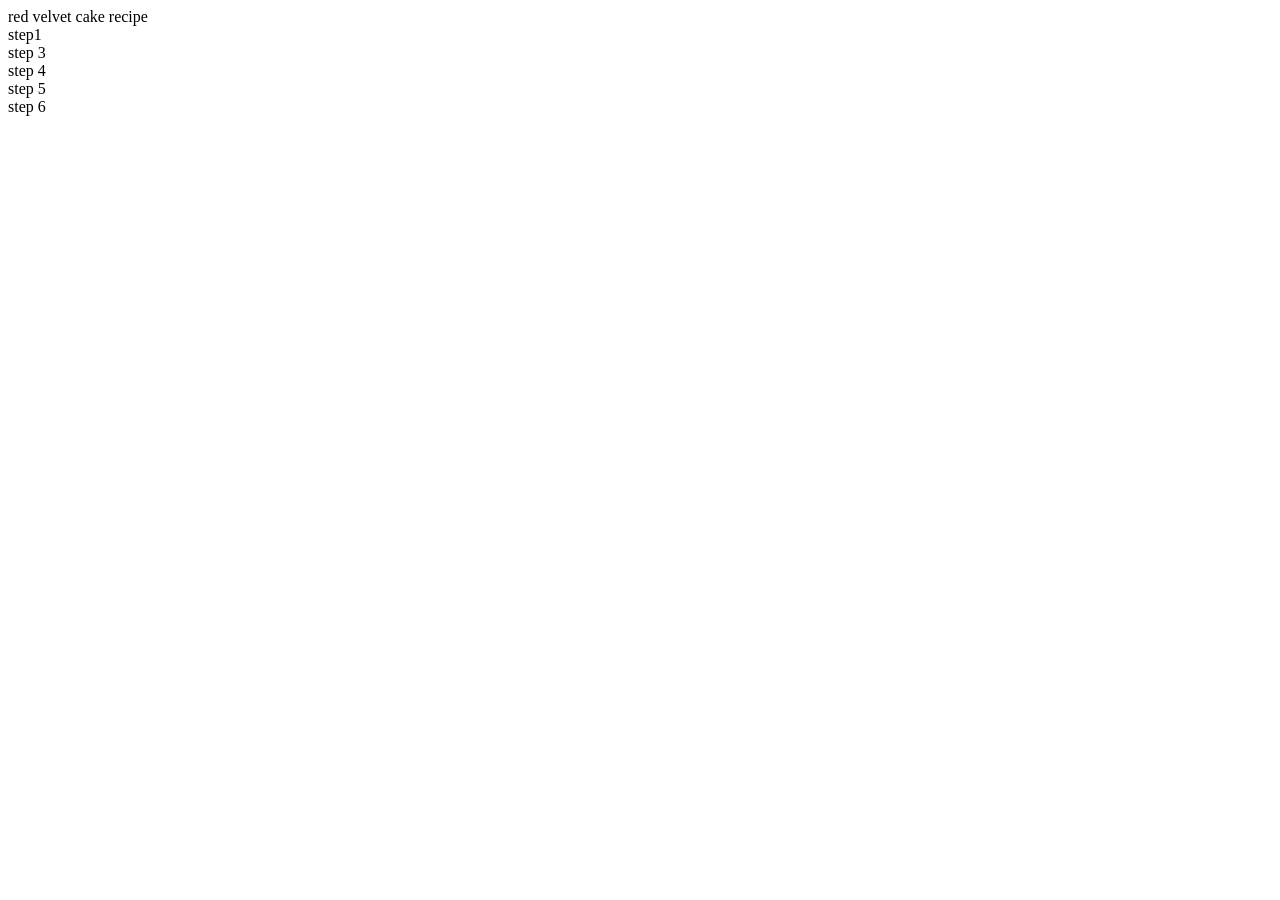
<file: index.html>
<!DOCTYPE html>

<html>
    <head>

        <link rel="stylesheet" ref="style.css">

        <title> recipe for red velver cake </title>

    </head>
    <body>

        <div class="container">
        <div id="part1">red velvet cake recipe</div>
        <div id="part2">step1</div>
        <div id="part3">step 3</div>
        <div id="part4">step 4</div>
        <div id="part5">step 5</div>
        <div id="part6">step 6</div>
        </div>

    </body>

</html>
</file>
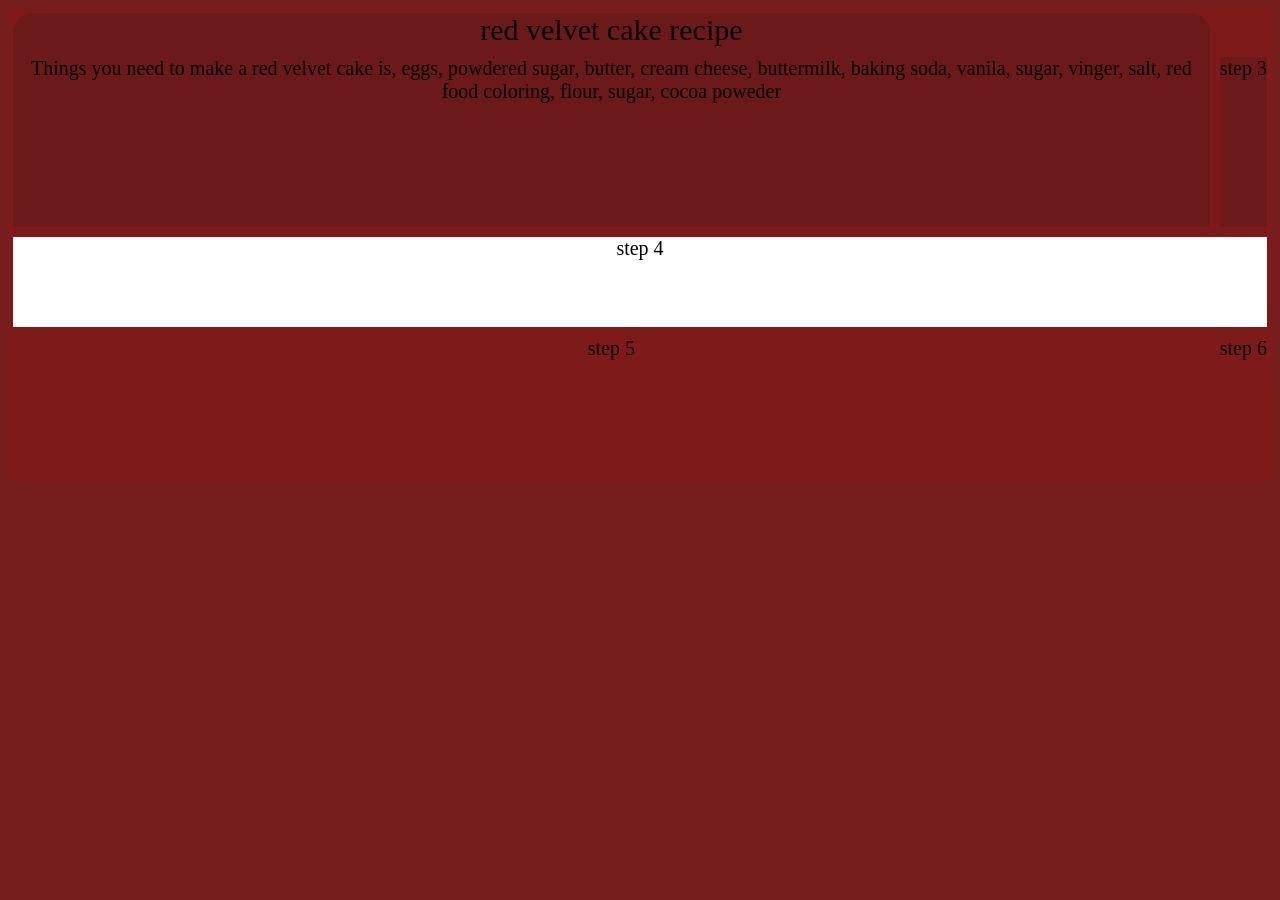
<file: recipe/index.html>
<!DOCTYPE html>

<html>
    <head>

        <link rel="stylesheet" href="style.css">

        <title> recipe for red velver cake </title>

    </head>
    <body>

        <div class="container">
        <div id="part1">red velvet cake recipe</div>
        <div id="part2">Things you need to make a red velvet cake is, eggs, powdered sugar, butter, cream cheese, buttermilk, baking soda, vanila, sugar, vinger, salt, red food coloring, flour, sugar, cocoa poweder</div>
        <div id="part3">step 3</div>
        <div id="part4">step 4</div>
        <div id="part5">step 5</div>
        <div id="part6">step 6</div>
        </div>

    </body>

</html>
</file>
<file: recipe/style.css>
body {

    background-color: rgb(117, 28, 28);
    background-image: url("https://i.pinimg.com/736x/77/21/da/7721da871c9925d1e93b679907d24ca2.jpg")


}


.container {

    font-size: 20px;
    text-align: center;
    padding: 15px;
    gap: 5px;
    background-color: rgb(126, 26, 26);
    display : grid;
    grid-template-columns: auto auto;
    padding : 5px;
    gap: 10px;


}

#part1 {

    width: 100%;
    height: 200%;
    font-size: 30px ;
    background-color: rgb(108, 25, 25);
    font-family: myfont;
    border-radius: 20px;
  }

 #part2 { 
   
    grid-column-start: 1;
    grid-column-end:2 ;
    grid-row-start: 2;
    grid-row-end: 20;
    background-color: rgb(108, 25, 25);
   
  }
  #part3 {
  
    grid-column-start: 2;
    grid-column-end: 2;
    grid-row-start: 2;
    grid-row-end: 20;
    background-color: rgb(108, 25, 25);
  
  }
#part4 {

    grid-column-start:1;
    grid-column-end:3;
    grid-row-start: 20;
    grid-row-end: 30;
    background-color: white;
}

#part5 {

   grid-column-start: 1;
   grid-column-end: 2;
    grid-row-start: 30;
    grid-row-end: 45;
}

#part6 {

    grid-column-start: 2;
    grid-column-end: 3;
    grid-row-start: 30;
    grid-row-end: 45;
}
</file>
